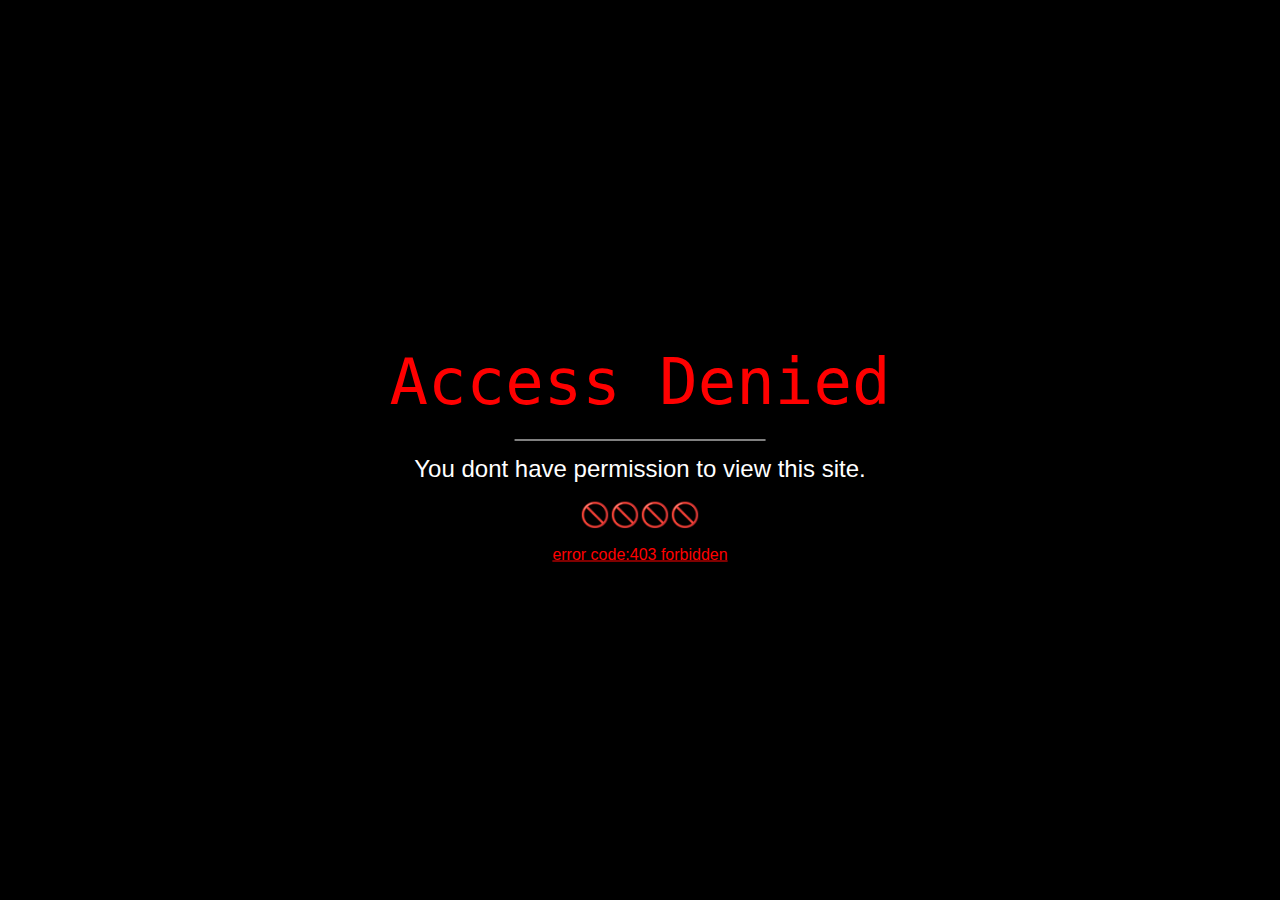
<file: Access Denied/index.html>
<!DOCTYPE html>
<html>
<head>
<title>Access Denied</title>
<meta name="viewport" content="width=device-width, initial-scale=1.0"/>
<meta charset="UTF-8">
<link rel="stylesheet" href="style.css">
<link rel="stylesheet" href="https://www.w3schools.com/w3css/4/w3.css">
</head>
<body>
<div class="w3-display-middle">
<h1 class="w3-jumbo w3-animate-top w3-center"><code>Access Denied</code></h1>
<hr class="w3-border-white w3-animate-left" style="margin:auto;width:50%">
<h3 class="w3-center w3-animate-right">You dont have permission to view this site.</h3>
<h3 class="w3-center w3-animate-zoom">🚫🚫🚫🚫</h3>
<h6 class="w3-center w3-animate-zoom">error code:403 forbidden</h6>
</div>
</body>
</html>
</file>
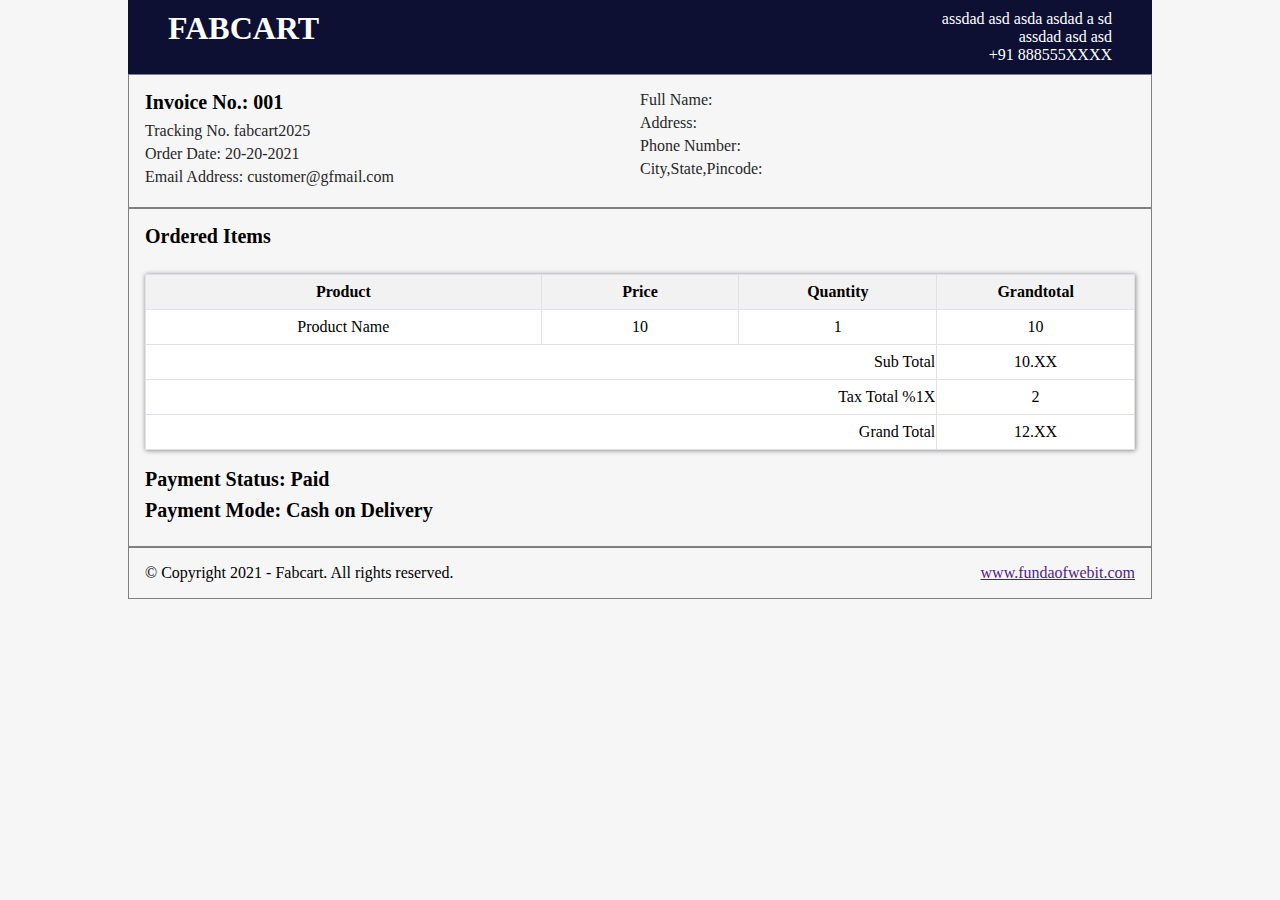
<file: Invoice Bill/index.html>
<!DOCTYPE html>
<html lang="en">
<head>
    <meta charset="UTF-8">
    <meta name="viewport" content="width=device-width, initial-scale=1.0">
    <title>Fabcart</title>
  <style>
    body{
            background-color: #F6F6F6; 
            margin: 0;
            padding: 0;
        }
        h1,h2,h3,h4,h5,h6{
            margin: 0;
            padding: 0;
        }
        p{
            margin: 0;
            padding: 0;
        }
        .container{
            width: 80%;
            margin-right: auto;
            margin-left: auto;
        }
        .brand-section{
           background-color: #0d1033;
           padding: 10px 40px;
        }
        .logo{
            width: 50%;
        }

        .row{
            display: flex;
            flex-wrap: wrap;
        }
        .col-6{
            width: 50%;
            flex: 0 0 auto;
        }
        .text-white{
            color: #fff;
        }
        .company-details{
            float: right;
            text-align: right;
        }
        .body-section{
            padding: 16px;
            border: 1px solid gray;
        }
        .heading{
            font-size: 20px;
            margin-bottom: 08px;
        }
        .sub-heading{
            color: #262626;
            margin-bottom: 05px;
        }
        table{
            background-color: #fff;
            width: 100%;
            border-collapse: collapse;
        }
        table thead tr{
            border: 1px solid #111;
            background-color: #f2f2f2;
        }
        table td {
            vertical-align: middle !important;
            text-align: center;
        }
        table th, table td {
            padding-top: 08px;
            padding-bottom: 08px;
        }
        .table-bordered{
            box-shadow: 0px 0px 5px 0.5px gray;
        }
        .table-bordered td, .table-bordered th {
            border: 1px solid #dee2e6;
        }
        .text-right{
            text-align: end;
        }
        .w-20{
            width: 20%;
        }
        .float-right{
            float: right;
        }
  </style>
</head>
<body>

    <div class="container">
        <div class="brand-section">
            <div class="row">
                <div class="col-6">
                    <h1 class="text-white">FABCART</h1>
                </div>
                <div class="col-6">
                    <div class="company-details">
                        <p class="text-white">assdad asd  asda asdad a sd</p>
                        <p class="text-white">assdad asd asd</p>
                        <p class="text-white">+91 888555XXXX</p>
                    </div>
                </div>
            </div>
        </div>

        <div class="body-section">
            <div class="row">
                <div class="col-6">
                    <h2 class="heading">Invoice No.: 001</h2>
                    <p class="sub-heading">Tracking No. fabcart2025 </p>
                    <p class="sub-heading">Order Date: 20-20-2021 </p>
                    <p class="sub-heading">Email Address: customer@gfmail.com </p>
                </div>
                <div class="col-6">
                    <p class="sub-heading">Full Name:  </p>
                    <p class="sub-heading">Address:  </p>
                    <p class="sub-heading">Phone Number:  </p>
                    <p class="sub-heading">City,State,Pincode:  </p>
                </div>
            </div>
        </div>

        <div class="body-section">
            <h3 class="heading">Ordered Items</h3>
            <br>
            <table class="table-bordered">
                <thead>
                    <tr>
                        <th>Product</th>
                        <th class="w-20">Price</th>
                        <th class="w-20">Quantity</th>
                        <th class="w-20">Grandtotal</th>
                    </tr>
                </thead>
                <tbody>
                    <tr>
                        <td>Product Name</td>
                        <td>10</td>
                        <td>1</td>
                        <td>10</td>
                    </tr>
                    <tr>
                        <td colspan="3" class="text-right">Sub Total</td>
                        <td> 10.XX</td>
                    </tr>
                    <tr>
                        <td colspan="3" class="text-right">Tax Total %1X</td>
                        <td> 2</td>
                    </tr>
                    <tr>
                        <td colspan="3" class="text-right">Grand Total</td>
                        <td> 12.XX</td>
                    </tr>
                </tbody>
            </table>
            <br>
            <h3 class="heading">Payment Status: Paid</h3>
            <h3 class="heading">Payment Mode: Cash on Delivery</h3>
        </div>

        <div class="body-section">
            <p>&copy; Copyright 2021 - Fabcart. All rights reserved. 
                <a href="" class="float-right">www.fundaofwebit.com</a>
            </p>
        </div>      
    </div>      

</body>
</html>
</file>
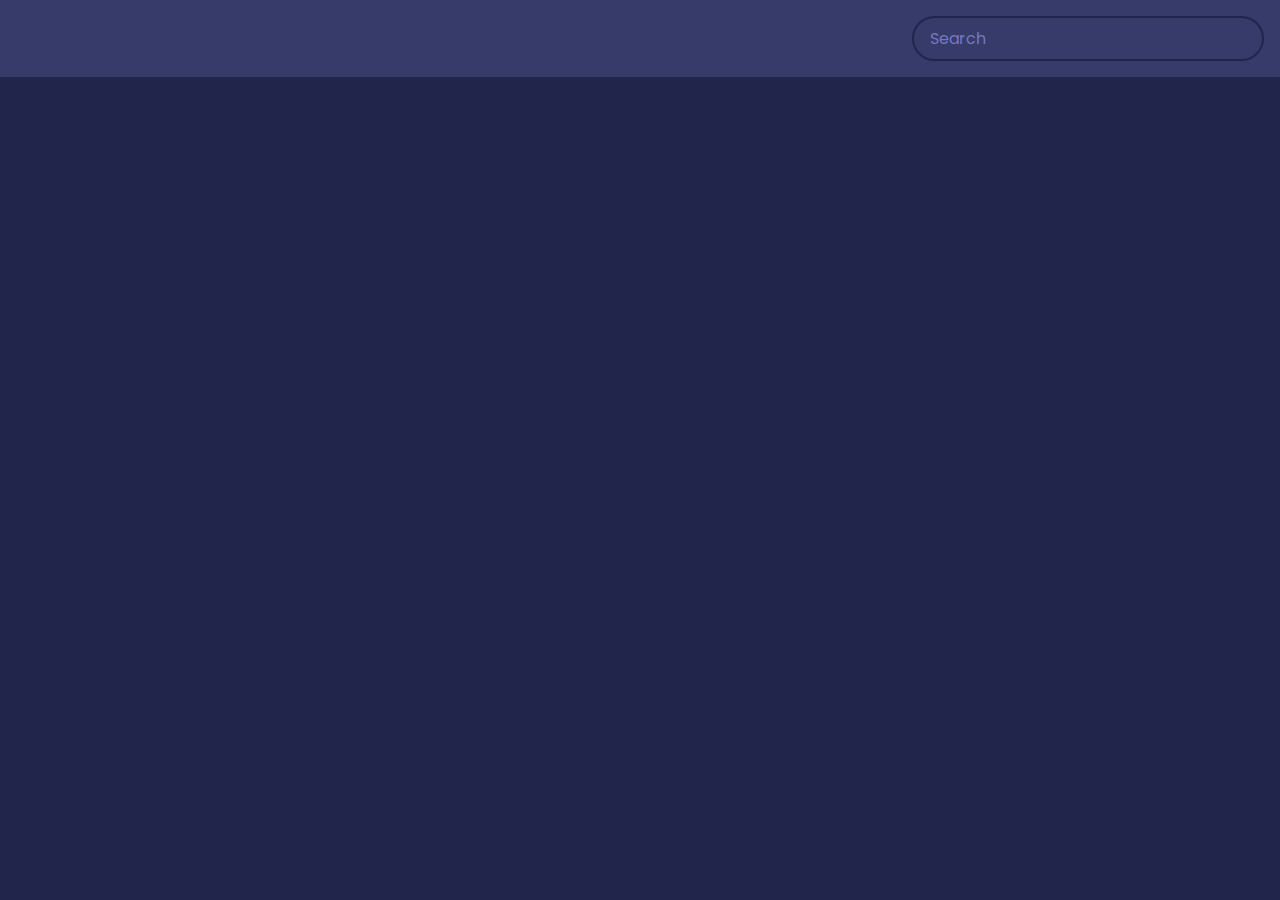
<file: movie-app/index.html>
<!DOCTYPE html>
<html lang="en">
  <head>
    <meta charset="UTF-8" />
    <meta name="viewport" content="width=device-width, initial-scale=1.0" />
    <link rel="stylesheet" href="style.css" />
    <title>Movie App</title>
  </head>
  <body>
    <header>
      <form id="form">
        <input type="text" id="search" class="search" placeholder="Search">
      </form>
    </header>

    <main id="main"></main>

    <script src="script.js"></script>
  </body>
</html>
</file>
<file: Access Denied/style.css>
body{
background-color: black;
color: white;
}

h1 {
color: red;
}

h6{
color: red;
text-decoration: underline;
}
</file>
<file: movie-app/style.css>
@import url('https://fonts.googleapis.com/css2?family=Poppins:wght@200;400&display=swap');

:root {
  --primary-color: #22254b;
  --secondary-color: #373b69;
}

* {
  box-sizing: border-box;
}

body {
  background-color: var(--primary-color);
  font-family: 'Poppins', sans-serif;
  margin: 0;
}

header {
  padding: 1rem;
  display: flex;
  justify-content: flex-end;
  background-color: var(--secondary-color);
}

.search {
  background-color: transparent;
  border: 2px solid var(--primary-color);
  border-radius: 50px;
  font-family: inherit;
  font-size: 1rem;
  padding: 0.5rem 1rem;
  color: #fff;
}

.search::placeholder {
  color: #7378c5;
}

.search:focus {
  outline: none;
  background-color: var(--primary-color);
}

main {
  display: flex;
  flex-wrap: wrap;
  justify-content: center;
}

.movie {
  width: 300px;
  margin: 1rem;
  background-color: var(--secondary-color);
  box-shadow: 0 4px 5px rgba(0, 0, 0, 0.2);
  position: relative;
  overflow: hidden;
  border-radius: 3px;
}

.movie img {
  width: 100%;
}

.movie-info {
  color: #eee;
  display: flex;
  align-items: center;
  justify-content: space-between;
  gap:0.2rem;
  padding: 0.5rem 1rem 1rem;
  letter-spacing: 0.5px;
}

.movie-info h3 {
  margin-top: 0;
}

.movie-info span {
  background-color: var(--primary-color);
  padding: 0.25rem 0.5rem;
  border-radius: 3px;
  font-weight: bold;
}

.movie-info span.green {
  color: lightgreen;
}

.movie-info span.orange {
  color: orange;
}

.movie-info span.red {
  color: red;
}

.overview {
  background-color: #fff;
  padding: 2rem;
  position: absolute;
  left: 0;
  bottom: 0;
  right: 0;
  max-height: 100%;
  transform: translateY(101%);
  overflow-y: auto;
  transition: transform 0.3s ease-in;
}

.movie:hover .overview {
  transform: translateY(0);
}
</file>
